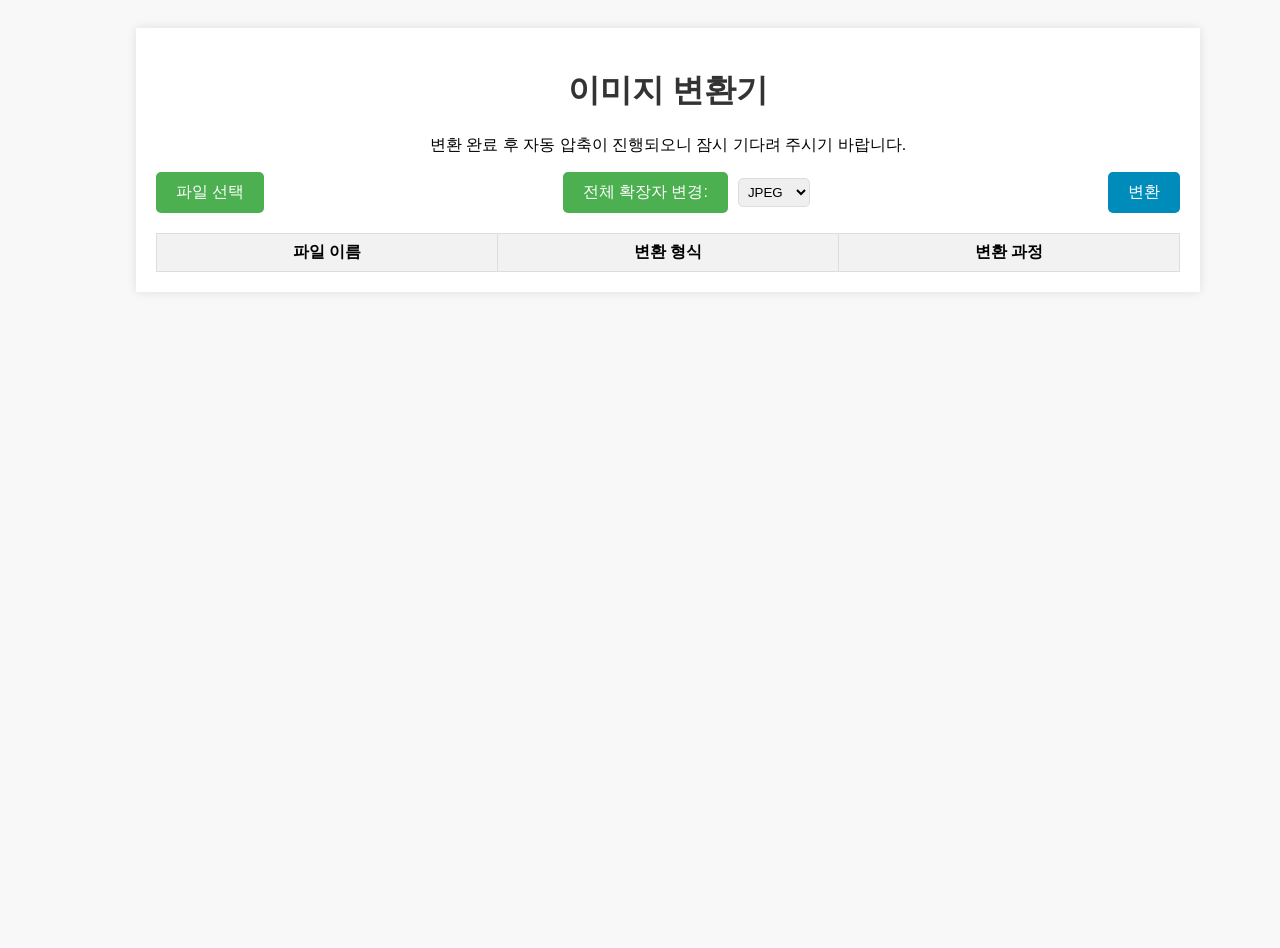
<file: imageconverter/public/main/index.html>
<!DOCTYPE html>
<html lang="ko">
<head>
    <meta charset="UTF-8">
    <title>이미지 변환기</title>
    <link rel="stylesheet" href="style.css">
</head>
<body>
    <div class="container">
        <h1>이미지 변환기</h1>
        <p class="compression-message">변환 완료 후 자동 압축이 진행되오니 잠시 기다려 주시기 바랍니다.</p>

        <div class="upload-and-convert-container">
            <div class="file-select-container">
                <input type="file" id="image-input" multiple accept=".jpeg, .jpg, .bmp, .png, .psd, .gif">
                <label for="image-input">파일 선택</label>
            </div>
            <div class="extension-change-container">
                <label for="global-extension-select">전체 확장자 변경: </label>
                <select id="global-extension-select">
                    <option value="jpeg">JPEG</option>
                    <option value="png">PNG</option>
                    <option value="webp">WEBP</option>
                    <option value="gif">GIF</option>
                </select>
            </div>
            <button id="convert-button">변환</button>
            <button id="download-button" style="display:none;">다운로드</button> <!-- 다운로드 버튼 수정됨 -->
        </div>

        <table id="image-table">
            <thead>
                <tr>
                    <th>파일 이름</th>
                    <th>변환 형식</th>
                    <th>변환 과정</th>
                </tr>
            </thead>
            <tbody></tbody>
        </table>
    </div>
    <script src="script.js"></script>
</body>
</html>
</file>
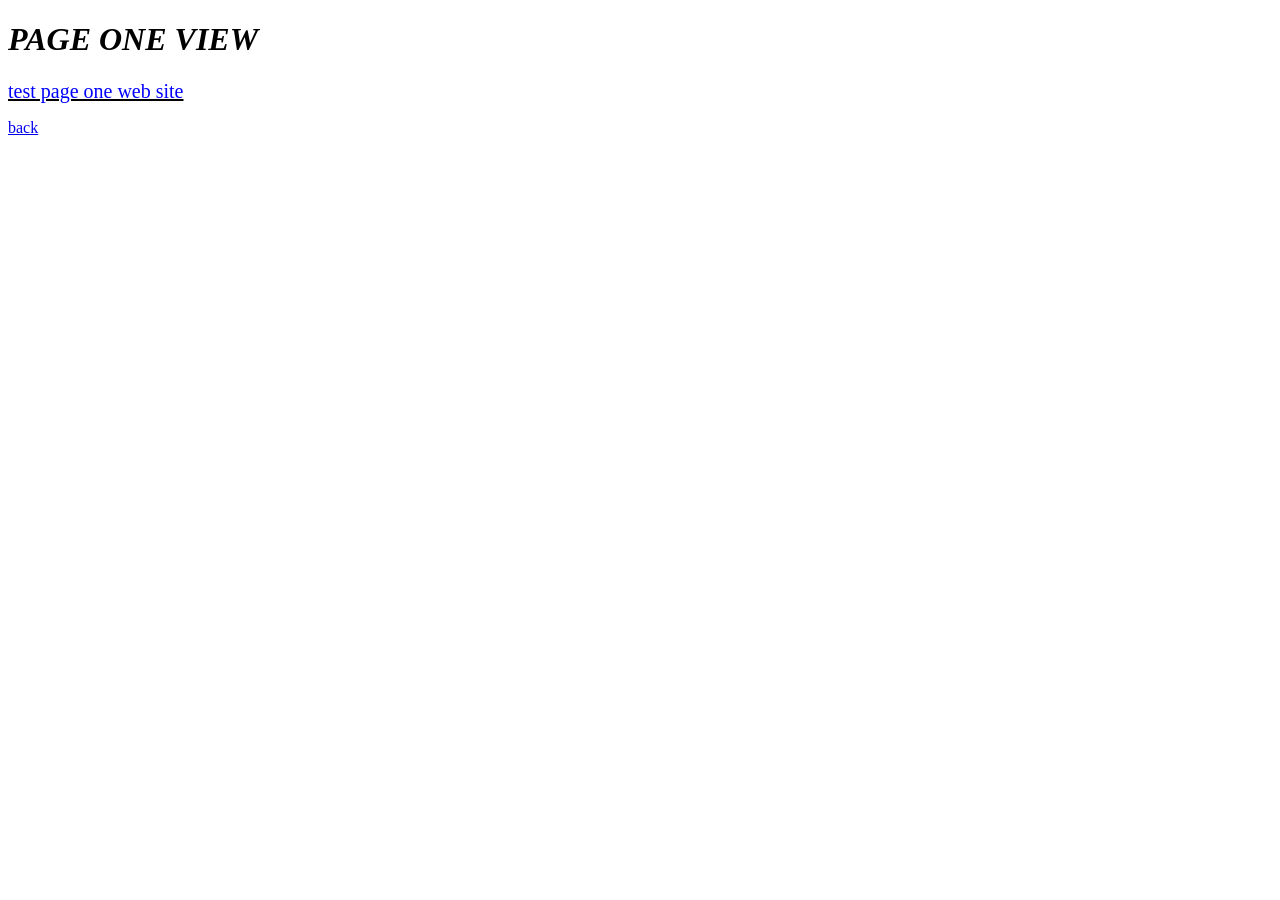
<file: page1.html>
<!DOCTYPE html>
<html>
  <head>
    <meta charset="utf-8">
    <title>main page</title>
  </head>

  <body>
   <h1><i>PAGE ONE VIEW</i></h1>

    <u style="font-size:20px"><font color="blue">test page one web site</font></u>

    <p><a href="test.html">back</a></p>

  </body>
</html>
</file>
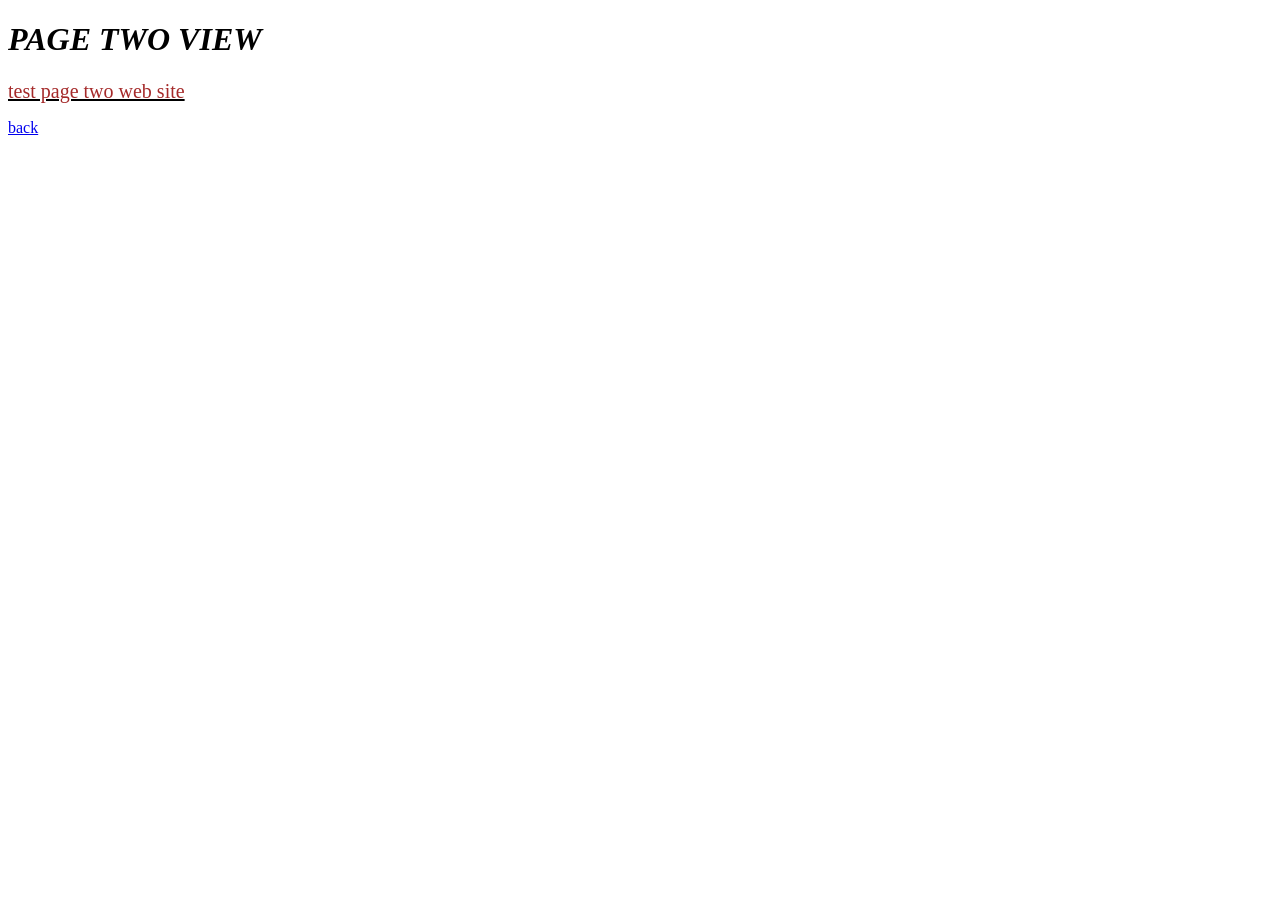
<file: page2.html>
<!DOCTYPE html>
<html>
  <head>
    <meta charset="utf-8">
    <title>main page</title>
  </head>

  <body>
   <h1><i>PAGE TWO VIEW</i></h1>

    <u style="font-size:20px"><font color="brown">test page two web site</font></u>

    <p><a href="test.html">back</a></p>

  </body>
</html>
</file>
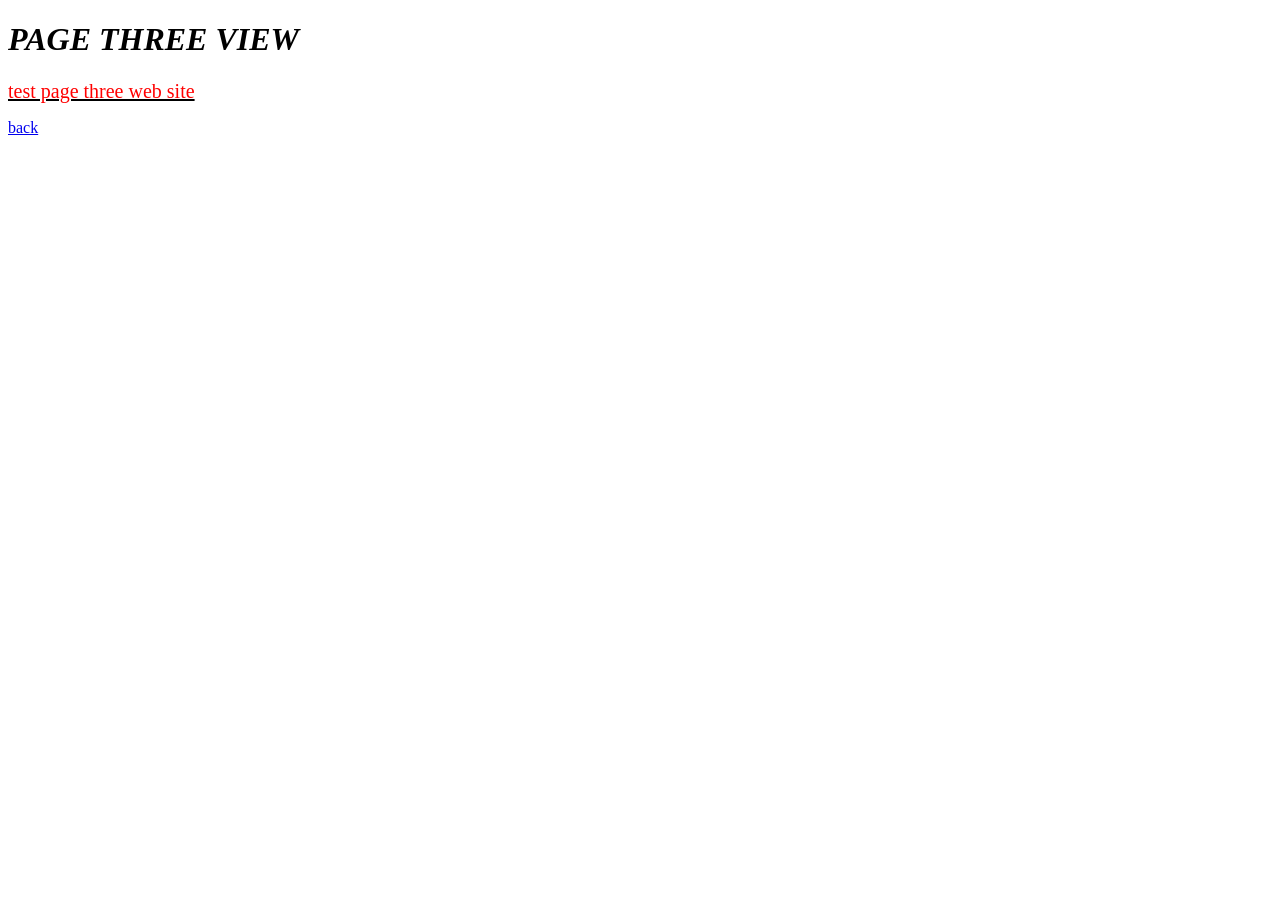
<file: page3.html>
<!DOCTYPE html>
<html>
  <head>
    <meta charset="utf-8">
    <title>main page</title>
  </head>

  <body>
   <h1><i>PAGE THREE VIEW</i></h1>

    <u style="font-size:20px"><font color="red">test page three web site</font></u>

    <p><a href="test.html">back</a></p>

  </body>
</html>
</file>
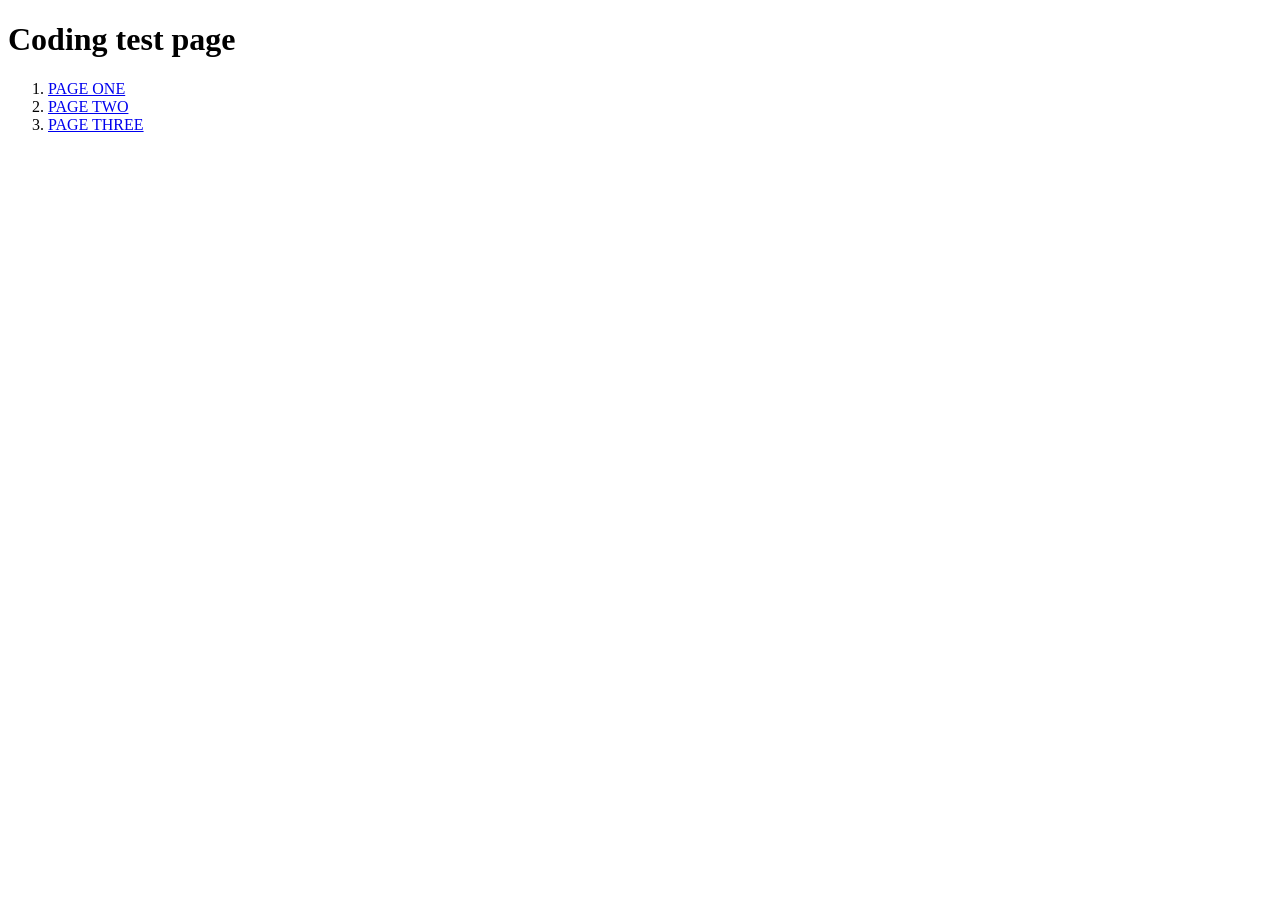
<file: test.html>
<!DOCTYPE html>
<html>
  <head>
    <meta charset="utf-8">
    <title>main page</title>
  </head>

  <body>
   <h1>Coding test page</h1>

   <ol>
     <li><a href="page1.html" title="page one">PAGE ONE</a></li>
     <li><a href="page2.html" title="page two">PAGE TWO</a></li>
     <li><a href="page3.html" title="page thre">PAGE THREE</a></li>
   </ol>

  </body>
</html>
</file>
<file: imageconverter/public/main/style.css>
html, body {
  height: 100%;
  width: 100%;
}

body {
  font-family: 'Arial', sans-serif;
  text-align: center;
  padding: 20px;
  background-color: #f8f8f8;
}

.container {
  width: 80%;
  margin: auto;
  padding: 20px;
  background-color: white;
  box-shadow: 0 0 10px rgba(0, 0, 0, 0.1);
}

h1 {
  color: #333;
}

.upload-and-convert-container {
  display: flex;
  align-items: center;
  justify-content: space-between;
  margin-bottom: 20px;
}

.file-select-container, .extension-change-container {
  display: flex;
  align-items: center;
  gap: 10px;
}

#image-input {
  display: none;
}

label {
  display: inline-block;
  padding: 10px 20px;
  background-color: #4CAF50;
  color: white;
  border-radius: 5px;
  cursor: pointer;
}

label:hover {
  background-color: #45a049;
}

#convert-button {
  padding: 10px 20px;
  background-color: #008CBA;
  color: white;
  border: none;
  border-radius: 5px;
  cursor: pointer;
  font-size: 16px;
}

#convert-button:hover {
  background-color: #007bb5;
}

#download-button {
  padding: 10px 20px;
  background-color: #4CAF50;
  color: white;
  border: none;
  border-radius: 5px;
  cursor: pointer;
  font-size: 16px;
  display: none; /* 처음에는 숨겨짐 */
}

#download-button:hover {
  background-color: #45a049;
}

table {
  width: 100%;
  border-collapse: collapse;
  margin-top: 20px;
}

th, td {
  border: 1px solid #ddd;
  padding: 8px;
  text-align: center;
}

th {
  background-color: #f2f2f2;
}

select {
  padding: 5px;
  border-radius: 5px;
  border: 1px solid #ddd;
}
</file>
